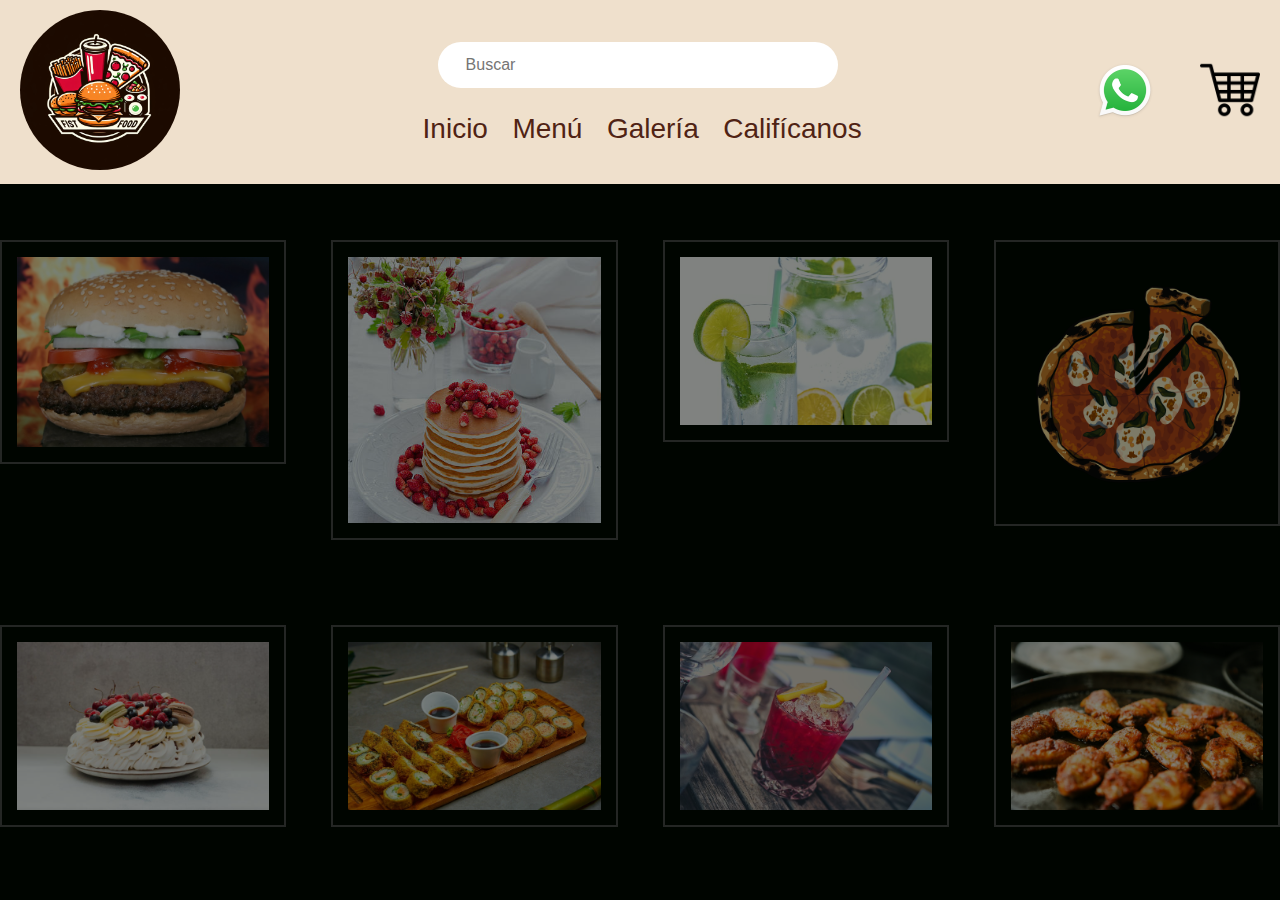
<file: gallery.html>
<!DOCTYPE html>
<html lang="es">
<head>
    <meta charset="UTF-8">
    <meta name="viewport" content="width=device-width, initial-scale=1.0">
    <title>Galeria de imagenes</title>
    <link rel="stylesheet" href="CSS/galeria.css">
    <link rel="stylesheet" href="CSS/styles.css">

</head>
<body>
    <header>
        <div class="header-left">
            <img src="images/Logo.jpg" alt="Logo del restaurante" class="logo">
        </div>
        <div class="header-center">
            <form>
                <div class="search">
                    <input class="search-input" type="search" placeholder="Buscar">
                </div>
            </form>
            <div class="menu">
                <input type="checkbox" id="menu">
                <label for="menu">
                    <img src="images/menu.png" class="menu-icon" alt="">
                </label>
                <nav class="nav-menu">
                    <ul>
                        <li><a href="index.html">Inicio</a></li>
                        <li><a href="menu.html">Menú</a></li>
                        <li><a href="gallery.html">Galería</a></li>
                        <li><a href="usersFeedSection.html">Califícanos</a></li>
                    </ul>
                </nav>
            </div>
        </div>
        <div class="header-right">
            <div class="header-buttons">
                <button class="header-btn"><img src="images/WhatsApp.webp" alt="WhatsApp"></button>
                <ul>
                    <li class="submenu">
                        <img src="images/carrito.png" class="header-btn" id="img-carrito" alt="Imagen carrito">
                        <div id="carrito">
                            <table id="lista-carrito">
                                <thead>
                                    <tr>
                                        <th>Imagen</th>
                                        <th>Nombre</th>
                                        <th>Precio</th>
                                    </tr>
                                </thead>
                                <tbody></tbody>
                            </table>
                            <button id="vaciar-carrito" class="btn-vaciar">vaciar carrito</button>
                        </div>
                    </li>
                </ul>
            </div>
        </div>
    </header>
    <main>
        <div class="galeria">
            <img src="images/burguer.jpg" alt="Descripción">
            <img src="images/Desserts/Dessert3.jpg" alt="Descripción">
            <img src="images/Drinks/Lemonade.jpg" alt="Descripción">
            <img src="images/pizzas/5.png" alt="Descripción">
            <img src="images/Desserts/Dessert4.jpg" alt="Descripción">
            <img src="images/sushi.jpg" alt="Descripción">
            <img src="images/Drinks/SabourizedWater.jpg" alt="Descripción">
            <img src="images/Wings/5.jpg" alt="Descripción">
    
        </div>
    </main>
    
</body>
</html>
</file>
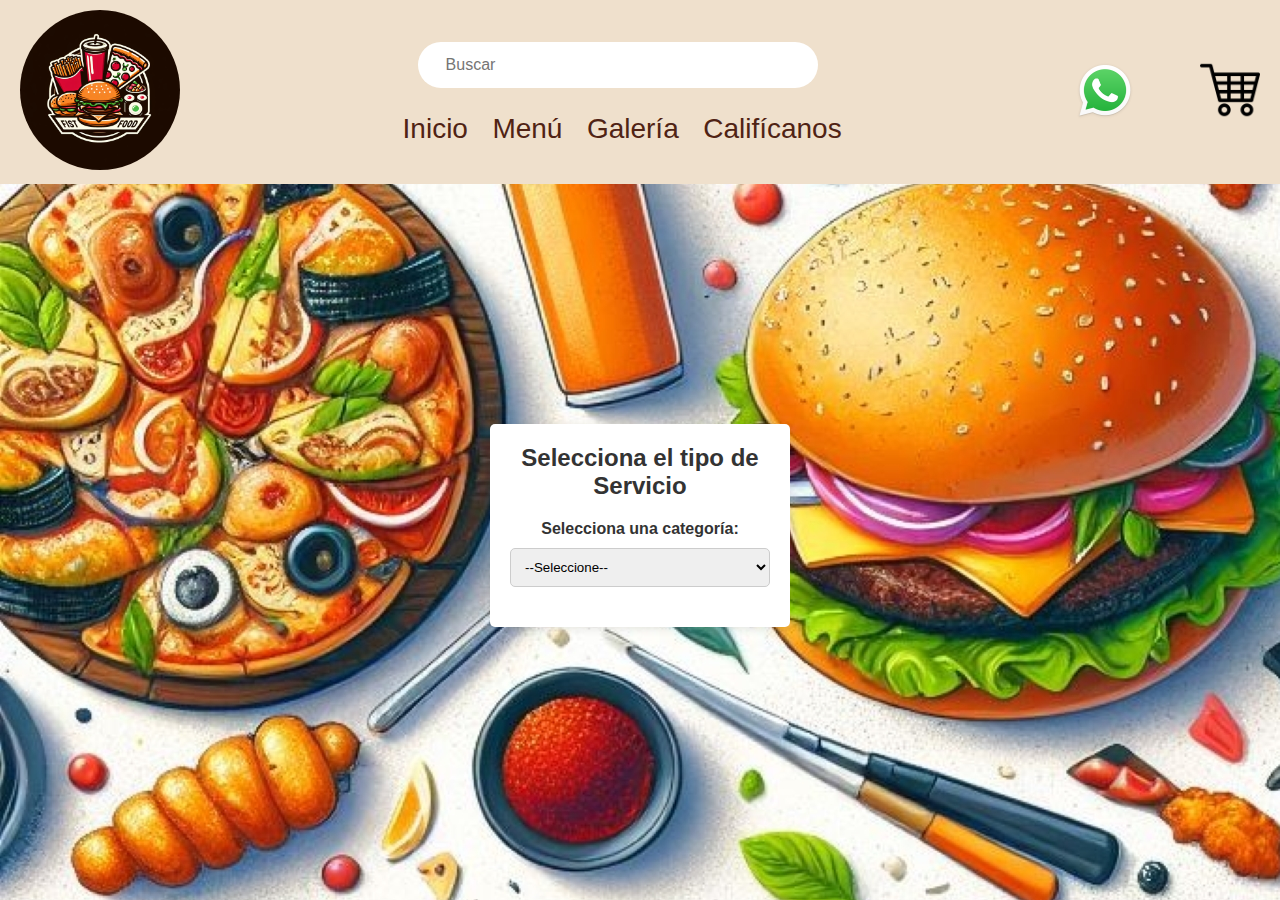
<file: usersFeedSection.html>
<!DOCTYPE html>
<html lang="es">
<head>
    <meta charset="UTF-8">
    <meta name="viewport" content="width=device-width, initial-scale=1.0">
    <title>Opiniones Del Usuario</title>
    <link rel="stylesheet" href="CSS/usersFeedSectionStyle.css">
    <link rel="stylesheet" href="CSS/styles.css">
</head>
<body>
    <header>
        <div class="header-left">
            <img src="images/Logo.jpg" alt="Logo del restaurante" class="logo">
        </div>
        <div class="header-center">
            <form>
                <div class="search">
                    <input class="search-input" type="search" placeholder="Buscar">
                </div>
            </form>
            <div class="menu">
                <input type="checkbox" id="menu">
                <label for="menu">
                    <img src="images/menu.png" class="menu-icon" alt="">
                </label>
                <nav class="nav-menu">
                    <ul>
                        <li><a href="index.html">Inicio</a></li>
                        <li><a href="menu.html">Menú</a></li>
                        <li><a href="gallery.html">Galería</a></li>
                        <li><a href="usersFeedSection.html">Califícanos</a></li>
                    </ul>
                </nav>
            </div>
        </div>
        <div class="header-right">
            <div class="header-buttons">
                <button class="header-btn"><img src="images/WhatsApp.webp" alt="WhatsApp"></button>
                <ul>
                    <li class="submenu">
                        <img src="images/carrito.png" class="header-btn" id="img-carrito" alt="Imagen carrito">
                        <div id="carrito">
                            <table id="lista-carrito">
                                <thead>
                                    <tr>
                                        <th>Imagen</th>
                                        <th>Nombre</th>
                                        <th>Precio</th>
                                    </tr>
                                </thead>
                                <tbody></tbody>
                            </table>
                            <button id="vaciar-carrito" class="btn-vaciar">vaciar carrito</button>
                        </div>
                    </li>
                </ul>
            </div>
        </div>
    </header>
    <main>
        <!-- Sección de selección de categoría -->
        <div class="container" id="category-container">
            <h1>Selecciona el tipo de Servicio</h1>
            <label for="category-select">Selecciona una categoría:</label>
            <select id="category-select">
                <option value="">--Seleccione--</option>
                <option value="restaurantes">Restaurantes</option>
                <option value="domicilios">Domicilios</option>
            </select>
        </div>

        <!-- Sección de encuesta de experiencia para Restaurantes -->
        <div class="container" id="restaurant-survey-container" style="display: none;">
            <h1>Encuesta de Experiencia - Restaurantes</h1>
            <form id="restaurant-survey-form">
                <div class="survey-question">
                    <label for="question1-restaurante">1. Amabilidad y atención:</label>
                    <select id="question1-restaurante" name="question1-restaurante">
                        <option value="excelente">Excelente</option>
                        <option value="buena">Buena</option>
                        <option value="regular">Regular</option>
                        <option value="mala">Mala</option>
                    </select>
                </div>
                <div class="survey-question">
                    <label for="question2-restaurante">2. Calidad y presentación del producto:</label>
                    <select id="question2-restaurante" name="question2-restaurante">
                        <option value="excelente">Excelente</option>
                        <option value="buena">Buena</option>
                        <option value="regular">Regular</option>
                        <option value="mala">Mala</option>
                    </select>
                </div>
                <div class="survey-question">
                    <label for="question3-restaurante">3. Agilidad con tu pedido:</label>
                    <select id="question3-restaurante" name="question3-restaurante">
                        <option value="excelente">Excelente</option>
                        <option value="buena">Buena</option>
                        <option value="regular">Regular</option>
                        <option value="mala">Mala</option>
                    </select>
                </div>
                <div class="survey-question">
                    <label for="question4-restaurante">4. Ambiente del lugar:</label>
                    <select id="question4-restaurante" name="question4-restaurante">
                        <option value="excelente">Excelente</option>
                        <option value="buena">Buena</option>
                        <option value="regular">Regular</option>
                        <option value="mala">Mala</option>
                    </select>
                </div>
                <button type="submit">Enviar</button>
            </form>
        </div>

        <!-- Sección de encuesta de experiencia para Domicilios -->
        <div class="container" id="delivery-survey-container" style="display: none;">
            <h1>Encuesta de Experiencia - Domicilios</h1>
            <form id="delivery-survey-form">
                <div class="survey-question">
                    <label for="question1-domicilio">1. Amabilidad y atención del domiciliario:</label>
                    <select id="question1-domicilio" name="question1-domicilio">
                        <option value="excelente">Excelente</option>
                        <option value="buena">Buena</option>
                        <option value="regular">Regular</option>
                        <option value="mala">Mala</option>
                    </select>
                </div>
                <div class="survey-question">
                    <label for="question2-domicilio">2. Calidad y presentación del producto:</label>
                    <select id="question2-domicilio" name="question2-domicilio">
                        <option value="excelente">Excelente</option>
                        <option value="buena">Buena</option>
                        <option value="regular">Regular</option>
                        <option value="mala">Mala</option>
                    </select>
                </div>
                <div class="survey-question">
                    <label for="question3-domicilio">3. Agilidad con tu domicilio:</label>
                    <select id="question3-domicilio" name="question3-domicilio">
                        <option value="excelente">Excelente</option>
                        <option value="buena">Buena</option>
                        <option value="regular">Regular</option>
                        <option value="mala">Mala</option>
                    </select>
                </div>
                <button type="submit">Enviar</button>
            </form>
        </div>
    </main>
    <script src="JS/feedSection.js"></script>
</body>
</html>
</file>
<file: CSS/galeria.css>
*{
    margin: 0;
    padding: 0;
}

body{
    background: #000500;
}

main {
    padding-top: 220px;
}

.galeria{
    display: grid;
    grid-template-columns: repeat(4, 1fr);
    gap: 45px;
    justify-items: center;
}

.galeria img{
    width: 100%;
    max-height: 300px;
    margin: 20px;
    padding: 15px;
    opacity: 0.5;
    border: 2px solid #484848;
    object-fit: cover; 
    display: block;
}

.galeria img:hover {
    border: 2px solid #fff;
    opacity: 1;
}

@media (max-width:1000px) {
    .galeria {
        grid-template-columns: repeat(2, 1fr);
    }

    footer {
        position: relative;
    }
}

@media(max-width:800px) {
    .galeria {
        grid-template-columns: repeat(1, 1fr);
    }

    .galeria img{
        width: 75%;
    }

    footer {
        position: relative;
    }
}
</file>
<file: CSS/styles.css>
* {
    margin: 0;
    padding: 0;
    box-sizing: border-box;
    font-family: 'Aton', sans-serif;
    list-style: none;
    text-decoration: none;
}

header {
    display: flex;
    align-items: center;
    justify-content: space-between;
    padding: 10px 20px;
    min-height: 20vh;
    background: #efe0cc;
    position: fixed;
    width: 100%;
    position: fixed;
    top: 0;
    left: 0;
    z-index: 1000;
}

.header-left .logo {
    border-radius: 50%;
    object-fit: cover;
    width: 160px;
    height: 160px;
}

.header-center {
    text-align: center;
}

.search {
    display: flex;
    align-items: center;
    padding: 14px;
    margin: 25px;
    border-radius: 28px;
    background: white;
    width: 400px;
    transition: box-shadow 0.25s;
    margin-top: -30px;
}

.search-icon {
    font-size: 24px;
    color: #333;
}

.search-input {
    font-size: 16px;
    color: #333;
    margin-left: 14px;
    outline: none;
    border: none;
    background: transparent;
    flex: 1;
}

.search:focus-within {
    box-shadow: 0 0 2px rgba(0, 0, 0, 1);
}

.nav-menu li {
    display: inline;
    margin: 0 10px;
}

.nav-menu a {
    color: #502314;
    text-decoration: none;
    font-size: 28px;
}

.nav-menu a:hover {
    color: #c9241a;
}

.menu{
    position: absolute;
    display: flex;
    align-items: center;
    justify-content: space-between;
}

.menu .nav-bar ul li{
    position: relative;
    float: left;
}

.menu .nav-bar ul li a{
    font-size: 18px;
    padding: 20px;
    display: block;

}

#menu {
    display: none;
}

.menu-icon {
    width: 25px;
}

.menu label {
    cursor: pointer;
    display: none;
}

.header-right {
    display: flex;
    align-items: center;
}

.header-buttons {
    display: flex;
    align-items: center;
}

.header-right .header-btn {
    background: none;
    border: none;
    cursor: pointer;
}

.header-right .header-btn img {
    height: 60px;
    margin-right: 45px;
}

#img-carrito {
    height: 60px;
}

.submenu {
    position: relative;
}

.submenu #carrito {
    display: none;
}

.submenu:hover #carrito {
    display: block;
    position: absolute;
    right: 0;
    backdrop-filter: blur(10px);
    top: 100%;
    z-index: 1;
    padding: 20px;
    min-width: 400px;
    background-color: #4E4B5076;
    min-width: 400px;
}

table{
    width: 100%;
}

th, td{
    color: white;
    padding: 10px;
}

.btn-vaciar{
    background-color: transparent;
    width: 100px;
    height: 35px;
    border-radius: 10px;
    border: none;
    font-size: 17px;
    cursor: pointer;
}

.btn-vaciar:hover {
    background-color: #502314;
    color: white;
}

.borrar{
    background-color: #f35200;
    border-radius: 50%;
    padding: 5px 10px;
}

.main-content {
    display: flex;
    justify-content: center;
    align-items: center;
    width: 100%;
    height: 100vh;
}

.main-content img {
    width: 100%;
    object-fit: cover;
    position: absolute;
    top: 0;
    left: 0;
    z-index: -1;
}

.main-content .main-text {
    z-index: 1;
    width: 30%;
    color: #502314;
    backdrop-filter: blur(10px);
    font-size: 20px;
}

footer {
    background-color: #502314;
    color: white;
    text-align: center;
    padding: 10px 0;
    position: absolute;
    bottom: 0;
    width: 100%;
}

@media(max-width:800px) {
    .menu {
        padding: 20px;
    }

    .menu label {
        display: block;
    }

    .nav-menu {
        display: none;
        position: absolute;
        top: 100%;
        left: 0;
        right: 0;
        background-color: #efe0cc;
        text-align: center;
        padding: 20px;
        z-index: 1000;
        width: 100%;
    }

    .nav-menu ul {
        display: block;
    }

    .nav-menu li {
        display: block;
        margin: 10px 0;
    }

    #menu:checked+label+.nav-menu {
        display: block;
    }

    .search{
        width: 235px;
    }
}
</file>
<file: CSS/usersFeedSectionStyle.css>
/* Global Styles */
body {
    font-family: Arial, sans-serif;
    background-color: #f9f9f9;
    color: #333;
    margin: 0;
    display: flex;
    justify-content: center;
    align-items: center;
    min-height: 100vh;
    flex-direction: column;
    background-image: url('../images/banner.jpg');
}

main {
    padding-top: 220px;
    padding-bottom: 50px;
}

/* Container Styles */
.container {
    background-color: #fff;
    padding: 20px;
    box-shadow: 0 2px 10px rgba(0, 0, 0, 0.1);
    border-radius: 5px;
    width: 300px;
    text-align: center;
    margin-bottom: 20px;
}

/* Heading Styles */
h1 {
    font-size: 24px;
    margin-bottom: 20px;
}

/* Label Styles */
label {
    display: block;
    margin-bottom: 10px;
    font-weight: bold;
}

/* Select Styles */
select {
    width: 100%;
    padding: 10px;
    margin-bottom: 20px;
    border-radius: 5px;
    border: 1px solid #ccc;
}

/* Survey Form Styles */
.survey-question {
    margin-bottom: 20px;
}

/* Button Styles */
button {
    padding: 10px 20px;
    background-color: #4CAF50;
    color: white;
    border: none;
    border-radius: 5px;
    cursor: pointer;
}

button:hover {
    background-color: #45a049;
}
</file>
